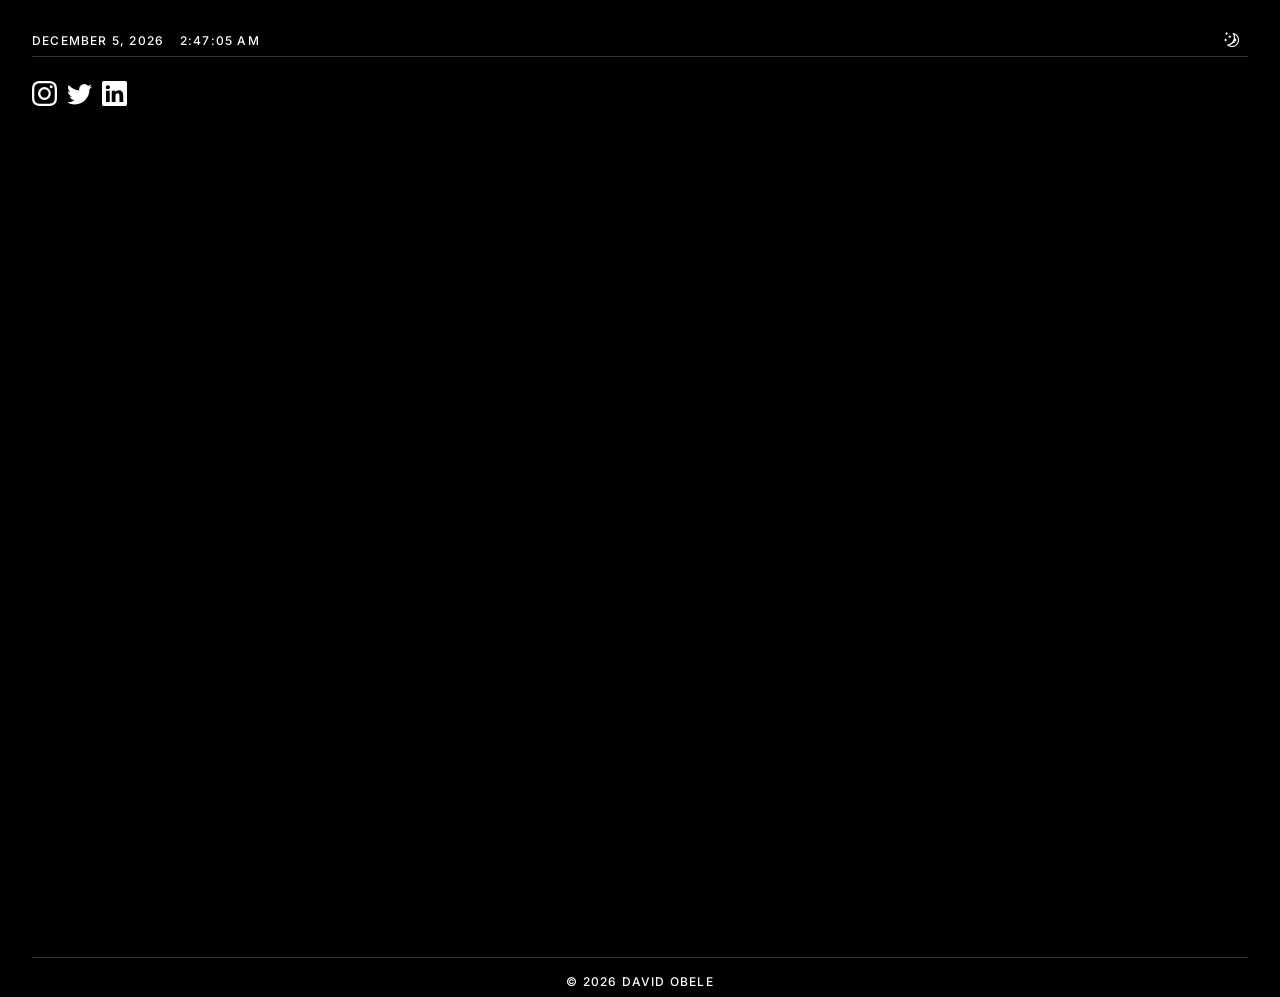
<file: index.html>
<!doctype html>
<html lang="en">
  <head>
    <meta charset="UTF-8" />
    <meta name="viewport" content="width=device-width, initial-scale=1.0" />
    <meta http-equiv="X-UA-Compatible" content="ie=edge" />
    <title>David Obele</title>
    <link rel="stylesheet" href="styles.css" />
    <link rel="stylesheet" href="response.css" />
    <link rel="icon" href="favicon/favicon.ico" type="image/x-icon" />
    <script src="inter.js"></script>
    <script>
      (function () {
        const savedTheme = localStorage.getItem("theme");
        if (savedTheme === "light") {
          document.documentElement.classList.add("light-mode");
        }
      })();
    </script>
  </head>
  <body>
    <header>
      <div class="header-content">
        <div class="datetime">
          <span id="current-date"></span>
          <span>&ensp;</span>
          <span id="current-time"></span>
        </div>
        <button class="theme-toggle">
          <svg width="16" height="16" viewBox="0 0 15 15" fill="#ffffff">
            <path
              d="M2.89998 0.499976C2.89998 0.279062 2.72089 0.0999756 2.49998 0.0999756C2.27906 0.0999756 2.09998 0.279062 2.09998 0.499976V1.09998H1.49998C1.27906 1.09998 1.09998 1.27906 1.09998 1.49998C1.09998 1.72089 1.27906 1.89998 1.49998 1.89998H2.09998V2.49998C2.09998 2.72089 2.27906 2.89998 2.49998 2.89998C2.72089 2.89998 2.89998 2.72089 2.89998 2.49998V1.89998H3.49998C3.72089 1.89998 3.89998 1.72089 3.89998 1.49998C3.89998 1.27906 3.72089 1.09998 3.49998 1.09998H2.89998V0.499976ZM5.89998 3.49998C5.89998 3.27906 5.72089 3.09998 5.49998 3.09998C5.27906 3.09998 5.09998 3.27906 5.09998 3.49998V4.09998H4.49998C4.27906 4.09998 4.09998 4.27906 4.09998 4.49998C4.09998 4.72089 4.27906 4.89998 4.49998 4.89998H5.09998V5.49998C5.09998 5.72089 5.27906 5.89998 5.49998 5.89998C5.72089 5.89998 5.89998 5.72089 5.89998 5.49998V4.89998H6.49998C6.72089 4.89998 6.89998 4.72089 6.89998 4.49998C6.89998 4.27906 6.72089 4.09998 6.49998 4.09998H5.89998V3.49998ZM1.89998 6.49998C1.89998 6.27906 1.72089 6.09998 1.49998 6.09998C1.27906 6.09998 1.09998 6.27906 1.09998 6.49998V7.09998H0.499976C0.279062 7.09998 0.0999756 7.27906 0.0999756 7.49998C0.0999756 7.72089 0.279062 7.89998 0.499976 7.89998H1.09998V8.49998C1.09998 8.72089 1.27906 8.89997 1.49998 8.89997C1.72089 8.89997 1.89998 8.72089 1.89998 8.49998V7.89998H2.49998C2.72089 7.89998 2.89998 7.72089 2.89998 7.49998C2.89998 7.27906 2.72089 7.09998 2.49998 7.09998H1.89998V6.49998ZM8.54406 0.98184L8.24618 0.941586C8.03275 0.917676 7.90692 1.1655 8.02936 1.34194C8.17013 1.54479 8.29981 1.75592 8.41754 1.97445C8.91878 2.90485 9.20322 3.96932 9.20322 5.10022C9.20322 8.37201 6.82247 11.0878 3.69887 11.6097C3.45736 11.65 3.20988 11.6772 2.96008 11.6906C2.74563 11.702 2.62729 11.9535 2.77721 12.1072C2.84551 12.1773 2.91535 12.2458 2.98667 12.3128L3.05883 12.3795L3.31883 12.6045L3.50684 12.7532L3.62796 12.8433L3.81491 12.9742L3.99079 13.089C4.11175 13.1651 4.23536 13.2375 4.36157 13.3059L4.62496 13.4412L4.88553 13.5607L5.18837 13.6828L5.43169 13.7686C5.56564 13.8128 5.70149 13.8529 5.83857 13.8885C5.94262 13.9155 6.04767 13.9401 6.15405 13.9622C6.27993 13.9883 6.40713 14.0109 6.53544 14.0298L6.85241 14.0685L7.11934 14.0892C7.24637 14.0965 7.37436 14.1002 7.50322 14.1002C11.1483 14.1002 14.1032 11.1453 14.1032 7.50023C14.1032 7.25044 14.0893 7.00389 14.0623 6.76131L14.0255 6.48407C13.991 6.26083 13.9453 6.04129 13.8891 5.82642C13.8213 5.56709 13.7382 5.31398 13.6409 5.06881L13.5279 4.80132L13.4507 4.63542L13.3766 4.48666C13.2178 4.17773 13.0353 3.88295 12.8312 3.60423L12.6782 3.40352L12.4793 3.16432L12.3157 2.98361L12.1961 2.85951L12.0355 2.70246L11.8134 2.50184L11.4925 2.24191L11.2483 2.06498L10.9562 1.87446L10.6346 1.68894L10.3073 1.52378L10.1938 1.47176L9.95488 1.3706L9.67791 1.2669L9.42566 1.1846L9.10075 1.09489L8.83599 1.03486L8.54406 0.98184ZM10.4032 5.30023C10.4032 4.27588 10.2002 3.29829 9.83244 2.40604C11.7623 3.28995 13.1032 5.23862 13.1032 7.50023C13.1032 10.593 10.596 13.1002 7.50322 13.1002C6.63646 13.1002 5.81597 12.9036 5.08355 12.5522C6.5419 12.0941 7.81081 11.2082 8.74322 10.0416C8.87963 10.2284 9.10028 10.3497 9.34928 10.3497C9.76349 10.3497 10.0993 10.0139 10.0993 9.59971C10.0993 9.24256 9.84965 8.94373 9.51535 8.86816C9.57741 8.75165 9.63653 8.63334 9.6926 8.51332C9.88358 8.63163 10.1088 8.69993 10.35 8.69993C11.0403 8.69993 11.6 8.14028 11.6 7.44993C11.6 6.75976 11.0406 6.20024 10.3505 6.19993C10.3853 5.90487 10.4032 5.60464 10.4032 5.30023Z"
            />
          </svg>
          <svg width="16" height="16" viewBox="0 0 15 15" fill="#000000">
            <path
              d="M7.5 0C7.77614 0 8 0.223858 8 0.5V2.5C8 2.77614 7.77614 3 7.5 3C7.22386 3 7 2.77614 7 2.5V0.5C7 0.223858 7.22386 0 7.5 0ZM2.1967 2.1967C2.39196 2.00144 2.70854 2.00144 2.90381 2.1967L4.31802 3.61091C4.51328 3.80617 4.51328 4.12276 4.31802 4.31802C4.12276 4.51328 3.80617 4.51328 3.61091 4.31802L2.1967 2.90381C2.00144 2.70854 2.00144 2.39196 2.1967 2.1967ZM0.5 7C0.223858 7 0 7.22386 0 7.5C0 7.77614 0.223858 8 0.5 8H2.5C2.77614 8 3 7.77614 3 7.5C3 7.22386 2.77614 7 2.5 7H0.5ZM2.1967 12.8033C2.00144 12.608 2.00144 12.2915 2.1967 12.0962L3.61091 10.682C3.80617 10.4867 4.12276 10.4867 4.31802 10.682C4.51328 10.8772 4.51328 11.1938 4.31802 11.3891L2.90381 12.8033C2.70854 12.9986 2.39196 12.9986 2.1967 12.8033ZM12.5 7C12.2239 7 12 7.22386 12 7.5C12 7.77614 12.2239 8 12.5 8H14.5C14.7761 8 15 7.77614 15 7.5C15 7.22386 14.7761 7 14.5 7H12.5ZM10.682 4.31802C10.4867 4.12276 10.4867 3.80617 10.682 3.61091L12.0962 2.1967C12.2915 2.00144 12.608 2.00144 12.8033 2.1967C12.9986 2.39196 12.9986 2.70854 12.8033 2.90381L11.3891 4.31802C11.1938 4.51328 10.8772 4.51328 10.682 4.31802ZM8 12.5C8 12.2239 7.77614 12 7.5 12C7.22386 12 7 12.2239 7 12.5V14.5C7 14.7761 7.22386 15 7.5 15C7.77614 15 8 14.7761 8 14.5V12.5ZM10.682 10.682C10.8772 10.4867 11.1938 10.4867 11.3891 10.682L12.8033 12.0962C12.9986 12.2915 12.9986 12.608 12.8033 12.8033C12.608 12.9986 12.2915 12.9986 12.0962 12.8033L10.682 11.3891C10.4867 11.1938 10.4867 10.8772 10.682 10.682ZM5.5 7.5C5.5 6.39543 6.39543 5.5 7.5 5.5C8.60457 5.5 9.5 6.39543 9.5 7.5C9.5 8.60457 8.60457 9.5 7.5 9.5C6.39543 9.5 5.5 8.60457 5.5 7.5ZM7.5 4.5C5.84315 4.5 4.5 5.84315 4.5 7.5C4.5 9.15685 5.84315 10.5 7.5 10.5C9.15685 10.5 10.5 9.15685 10.5 7.5C10.5 5.84315 9.15685 4.5 7.5 4.5Z"
            />
          </svg>
        </button>
      </div>
      <hr class="header-divider" />
    </header>
    <main>
      <div class="main-content">
        <div class="socials">
          <a href="https://www.instagram.com/davidobele_" target="_blank">
            <svg
              xmlns="http://www.w3.org/2000/svg"
              width="25"
              height="25"
              fill="currentColor"
              class="bi bi-instagram"
              viewBox="0 0 16 16"
            >
              <path
                d="M8 0C5.829 0 5.556.01 4.703.048 3.85.088 3.269.222 2.76.42a3.9 3.9 0 0 0-1.417.923A3.9 3.9 0 0 0 .42 2.76C.222 3.268.087 3.85.048 4.7.01 5.555 0 5.827 0 8.001c0 2.172.01 2.444.048 3.297.04.852.174 1.433.372 1.942.205.526.478.972.923 1.417.444.445.89.719 1.416.923.51.198 1.09.333 1.942.372C5.555 15.99 5.827 16 8 16s2.444-.01 3.298-.048c.851-.04 1.434-.174 1.943-.372a3.9 3.9 0 0 0 1.416-.923c.445-.445.718-.891.923-1.417.197-.509.332-1.09.372-1.942C15.99 10.445 16 10.173 16 8s-.01-2.445-.048-3.299c-.04-.851-.175-1.433-.372-1.941a3.9 3.9 0 0 0-.923-1.417A3.9 3.9 0 0 0 13.24.42c-.51-.198-1.092-.333-1.943-.372C10.443.01 10.172 0 7.998 0zm-.717 1.442h.718c2.136 0 2.389.007 3.232.046.78.035 1.204.166 1.486.275.373.145.64.319.92.599s.453.546.598.92c.11.281.24.705.275 1.485.039.843.047 1.096.047 3.231s-.008 2.389-.047 3.232c-.035.78-.166 1.203-.275 1.485a2.5 2.5 0 0 1-.599.919c-.28.28-.546.453-.92.598-.28.11-.704.24-1.485.276-.843.038-1.096.047-3.232.047s-2.39-.009-3.233-.047c-.78-.036-1.203-.166-1.485-.276a2.5 2.5 0 0 1-.92-.598 2.5 2.5 0 0 1-.6-.92c-.109-.281-.24-.705-.275-1.485-.038-.843-.046-1.096-.046-3.233s.008-2.388.046-3.231c.036-.78.166-1.204.276-1.486.145-.373.319-.64.599-.92s.546-.453.92-.598c.282-.11.705-.24 1.485-.276.738-.034 1.024-.044 2.515-.045zm4.988 1.328a.96.96 0 1 0 0 1.92.96.96 0 0 0 0-1.92m-4.27 1.122a4.109 4.109 0 1 0 0 8.217 4.109 4.109 0 0 0 0-8.217m0 1.441a2.667 2.667 0 1 1 0 5.334 2.667 2.667 0 0 1 0-5.334"
              />
            </svg>
          </a>
          <a href="https://www.twitter.com/_DavidObele" target="_blank">
            <svg
              xmlns="http://www.w3.org/2000/svg"
              width="25"
              height="25"
              fill="currentColor"
              class="bi bi-twitter"
              viewBox="0 0 16 16"
            >
              <path
                d="M5.026 15c6.038 0 9.341-5.003 9.341-9.334q.002-.211-.006-.422A6.7 6.7 0 0 0 16 3.542a6.7 6.7 0 0 1-1.889.518 3.3 3.3 0 0 0 1.447-1.817 6.5 6.5 0 0 1-2.087.793A3.286 3.286 0 0 0 7.875 6.03a9.32 9.32 0 0 1-6.767-3.429 3.29 3.29 0 0 0 1.018 4.382A3.3 3.3 0 0 1 .64 6.575v.045a3.29 3.29 0 0 0 2.632 3.218 3.2 3.2 0 0 1-.865.115 3 3 0 0 1-.614-.057 3.28 3.28 0 0 0 3.067 2.277A6.6 6.6 0 0 1 .78 13.58a6 6 0 0 1-.78-.045A9.34 9.34 0 0 0 5.026 15"
              />
            </svg>
          </a>
          <a href="https://www.linkedin.com/in/davidobele/" target="_blank">
            <svg
              xmlns="http://www.w3.org/2000/svg"
              width="25"
              height="25"
              fill="currentColor"
              class="bi bi-linkedin"
              viewBox="0 0 16 16"
            >
              <path
                d="M0 1.146C0 .513.526 0 1.175 0h13.65C15.474 0 16 .513 16 1.146v13.708c0 .633-.526 1.146-1.175 1.146H1.175C.526 16 0 15.487 0 14.854zm4.943 12.248V6.169H2.542v7.225zm-1.2-8.212c.837 0 1.358-.554 1.358-1.248-.015-.709-.52-1.248-1.342-1.248S2.4 3.226 2.4 3.934c0 .694.521 1.248 1.327 1.248zm4.908 8.212V9.359c0-.216.016-.432.08-.586.173-.431.568-.878 1.232-.878.869 0 1.216.662 1.216 1.634v3.865h2.401V9.25c0-2.22-1.184-3.252-2.764-3.252-1.274 0-1.845.7-2.165 1.193v.025h-.016l.016-.025V6.169h-2.4c.03.678 0 7.225 0 7.225z"
              />
            </svg>
          </a>
        </div>
      </div>
    </main>
    <footer>
      <hr class="header-divider" />
      <div class="footer-content">
        <span class="footerone">&#169; 2026 David Obele</span>
        <span class="footertwo">&#169; 2026 David Obele</span>
      </div>
    </footer>
  </body>
</html>
</file>
<file: styles.css>
@import url("https://fonts.googleapis.com/css2?family=Inter:ital,opsz,wght@0,14..32,100..900;1,14..32,100..900&display=swap");

* {
  margin: 0;
  padding: 0;
  box-sizing: border-box;
}

a {
  text-decoration: none;
  color: inherit;
}

body {
  font-family: "Inter", serif;
  display: flex;
  flex-direction: column;
  min-height: 100vh;
  background-color: black;
  color: white;
  transition:
    background-color 0.3s ease,
    color 0.3s ease;
  overflow-x: hidden;
}

html.light-mode body,
.light-mode body {
  background-color: white;
  color: black;
}

/* Header Styles */
header {
  width: 100%;
  padding: 1.5rem 2rem 0 2rem;
}

.header-content {
  display: flex;
  justify-content: space-between;
  align-items: center;
  font-size: 0.75rem;
  font-weight: 500;
  text-transform: uppercase;
  letter-spacing: 0.1em;
}

.header-divider {
  border: none;
  border-top: 1px solid currentColor;
  opacity: 0.2;
}

main {
  display: flex;
  flex-direction: column;
  padding: 1.5rem 2rem 0 2rem;
  /* Removed flex: 1 and the old calc so the footer is pushed below the fold */
  min-height: 100vh; /* header + main now fill (or exceed) the viewport; footer only appears on scroll */
}

.main-content {
  display: flex;
  flex-direction: column;
  gap: 0.625rem;
  font-size: 1rem;
  transition: font-size 0.2s ease;
}

.error {
  display: flex;
  flex-direction: column;
  gap: 0.625rem;
  font-size: 1rem;
  transition: font-size 0.2s ease;
}

.error a {
  text-decoration: underline;
  color: inherit;
}

/* Social icons */
.socials {
  display: flex;
  align-items: center;
  justify-content: center;
  width: fit-content;
  gap: 0.625rem;
}

.socials a {
  transition: opacity 0.3s ease 0.1s;
}

.socials:hover > a:not(:hover) {
  opacity: 0.4;
}

button {
  display: flex;
  align-items: center;
  justify-content: center;
  cursor: pointer;
  border: none;
  width: 2rem;
  height: 2rem;
  background-color: transparent;
}

.theme-toggle svg:nth-child(1) {
  display: block;
}
.theme-toggle svg:nth-child(2) {
  display: none;
}

.light-mode .theme-toggle svg:nth-child(1) {
  display: none;
}

.light-mode .theme-toggle svg:nth-child(2) {
  display: block;
}

footer {
  width: 100%;
  padding-left: 2rem;
  padding-right: 2rem;
  padding-bottom: 0.5rem;
}

.footer-content {
  display: flex;
  justify-content: center;
  align-items: center;
  font-size: 0.75rem;
  font-weight: 500;
  text-transform: uppercase;
  letter-spacing: 0.1em;
}

footer .header-divider {
  padding-bottom: 1rem;
}

.footertwo {
  display: none;
}
</file>
<file: response.css>
@media (max-width: 510px) {
  .main-content,
  .error {
    font-size: 0.625rem;
  }
  .one svg,
  .socials svg {
    width: 18px;
    height: 18px;
  }
  header,
  main {
    padding: 1.5rem 1rem 0 1rem;
  }
  footer {
    padding-left: 1rem;
    padding-right: 1rem;
  }
}

@media (max-width: 300px) {
  .footerone {
    display: none;
  }
  .footertwo {
    display: block;
    font-size: 0.375rem;
  }
  .datetime {
    display: none;
  }
  .header-content {
    display: flex;
    justify-content: right;
  }
}
</file>
